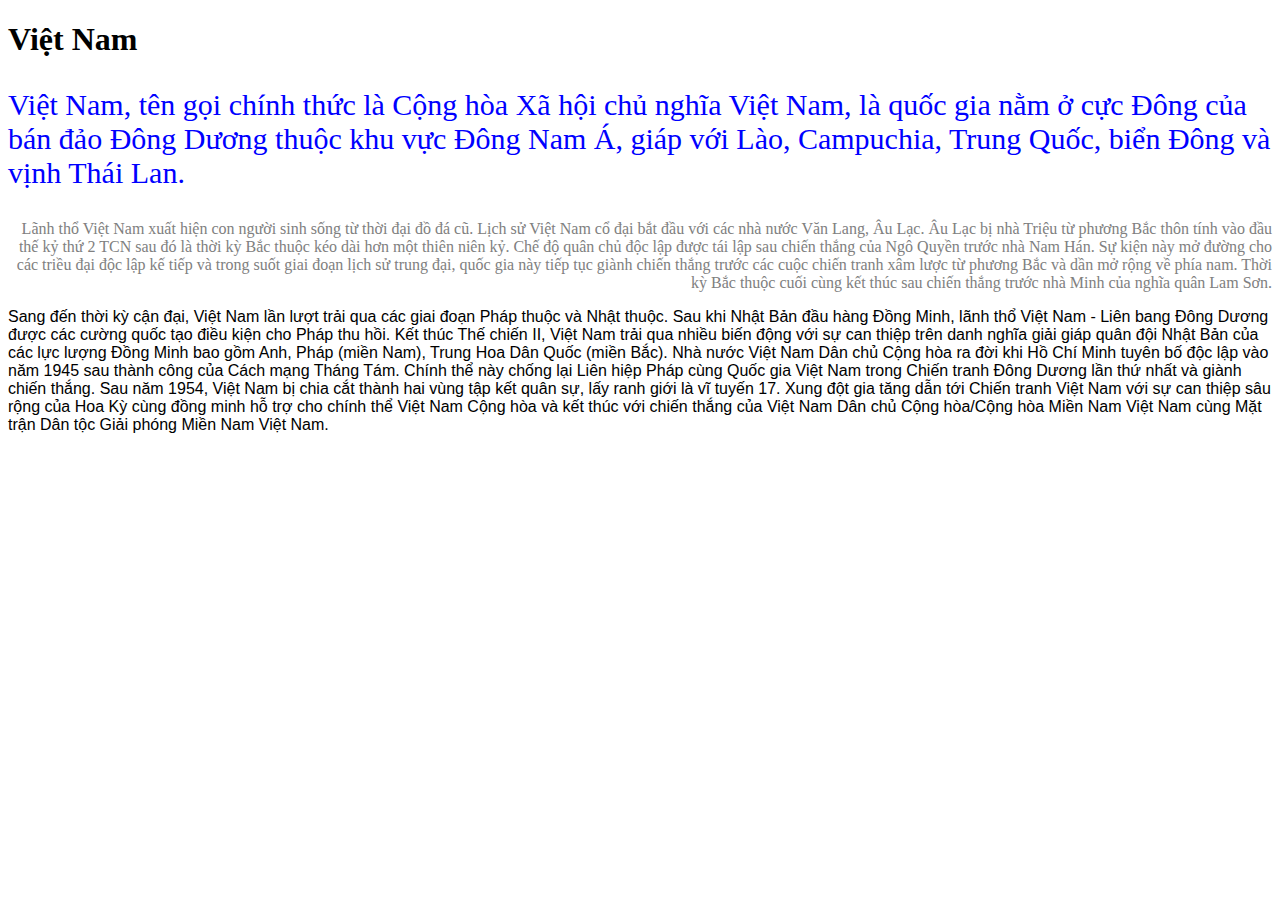
<file: src/CSS/DinhDangVanBanVoiCss/index.html>
<!DOCTYPE html>
<html lang="en">
<head>
    <meta charset="UTF-8">
    <title>Title</title>
    <link rel="stylesheet" href="index.css">
</head>
<body>
  <h1>Việt Nam</h1>
    <p id="element1">Việt Nam, tên gọi chính thức là Cộng hòa Xã hội chủ nghĩa Việt Nam, là quốc gia nằm ở cực Đông của bán đảo Đông Dương thuộc khu vực Đông Nam Á, giáp với Lào, Campuchia, Trung Quốc, biển Đông và vịnh Thái Lan.</p>
    <p id="element2">Lãnh thổ Việt Nam xuất hiện con người sinh sống từ thời đại đồ đá cũ. Lịch sử Việt Nam cổ đại bắt đầu với các nhà nước Văn Lang, Âu Lạc. Âu Lạc bị nhà Triệu từ phương Bắc thôn tính vào đầu thế kỷ thứ 2 TCN sau đó là thời kỳ Bắc thuộc kéo dài hơn một thiên niên kỷ. Chế độ quân chủ độc lập được tái lập sau chiến thắng của Ngô Quyền trước nhà Nam Hán. Sự kiện này mở đường cho các triều đại độc lập kế tiếp và trong suốt giai đoạn lịch sử trung đại, quốc gia này tiếp tục giành chiến thắng trước các cuộc chiến tranh xâm lược từ phương Bắc và dần mở rộng về phía nam. Thời kỳ Bắc thuộc cuối cùng kết thúc sau chiến thắng trước nhà Minh của nghĩa quân Lam Sơn.</p>
    <p id="element3">Sang đến thời kỳ cận đại, Việt Nam lần lượt trải qua các giai đoạn Pháp thuộc và Nhật thuộc. Sau khi Nhật Bản đầu hàng Đồng Minh, lãnh thổ Việt Nam - Liên bang Đông Dương được các cường quốc tạo điều kiện cho Pháp thu hồi. Kết thúc Thế chiến II, Việt Nam trải qua nhiều biến động với sự can thiệp trên danh nghĩa giải giáp quân đội Nhật Bản của các lực lượng Đồng Minh bao gồm Anh, Pháp (miền Nam), Trung Hoa Dân Quốc (miền Bắc). Nhà nước Việt Nam Dân chủ Cộng hòa ra đời khi Hồ Chí Minh tuyên bố độc lập vào năm 1945 sau thành công của Cách mạng Tháng Tám. Chính thể này chống lại Liên hiệp Pháp cùng Quốc gia Việt Nam trong Chiến tranh Đông Dương lần thứ nhất và giành chiến thắng. Sau năm 1954, Việt Nam bị chia cắt thành hai vùng tập kết quân sự, lấy ranh giới là vĩ tuyến 17. Xung đột gia tăng dẫn tới Chiến tranh Việt Nam với sự can thiệp sâu rộng của Hoa Kỳ cùng đồng minh hỗ trợ cho chính thể Việt Nam Cộng hòa và kết thúc với chiến thắng của Việt Nam Dân chủ Cộng hòa/Cộng hòa Miền Nam Việt Nam cùng Mặt trận Dân tộc Giải phóng Miền Nam Việt Nam.</p>
</body>
</html>
</file>
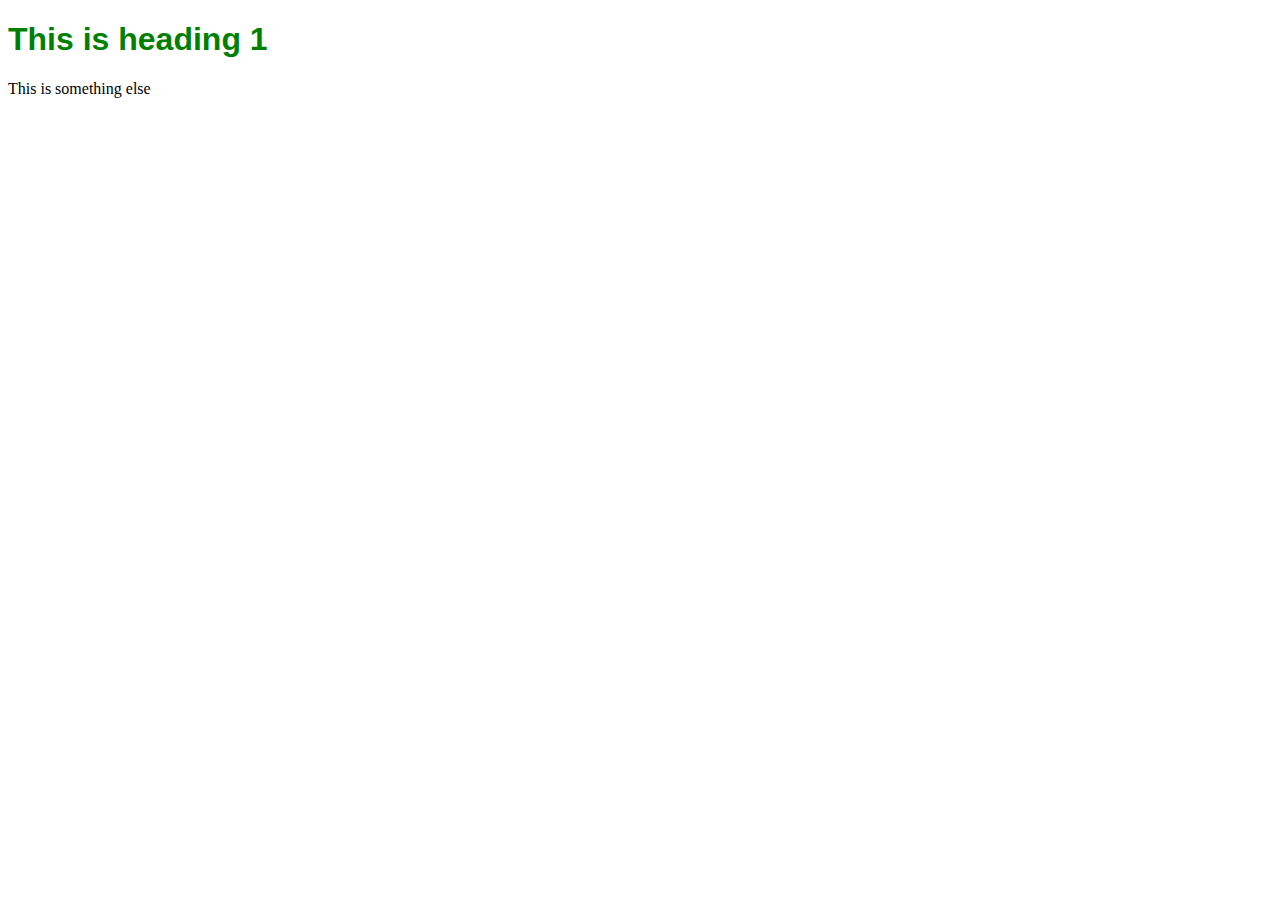
<file: src/CSS/NhungCSSVaoTrangHtml/index.html>
<!DOCTYPE html>
<html lang="en">
<head>
    <meta charset="UTF-8">
    <title>index</title>
    <style>
        h1{
            color: green;
        }
    </style>
    <link rel="stylesheet" href="Index.css">
</head>
<body>
<h1 style="color: green">This is heading 1</h1>
<p>This is something else</p>
</body>
</html>
</file>
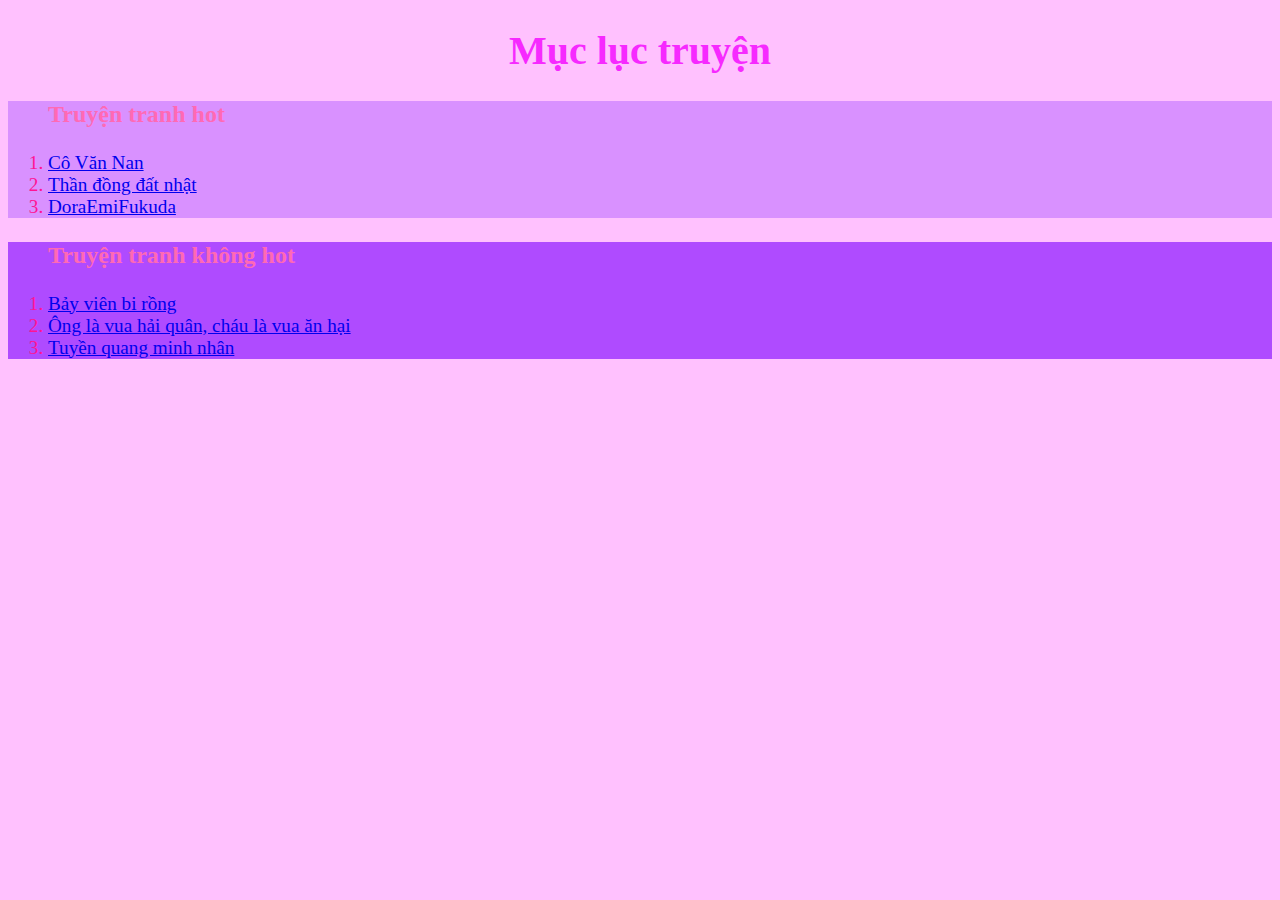
<file: src/CSS/TaoTrangDocTruyen/index.html>
<!DOCTYPE html>
<html lang="en">
<head>
    <meta charset="UTF-8">
    <title>Doc Truyen Tranh</title>
    <link rel="stylesheet" href="index.css">
</head>
<body>
<h1>Mục lục truyện</h1>
<div class="top">
    <ol>
        <h3> Truyện tranh hot</h3>
        <li><a href="https://nhattruyenvip.com/truyen-tranh/tham-tu-conan-46384">Cô Văn Nan</a></li>
        <li><a href="https://nhattruyenvip.com/truyen-tranh/than-dong-dat-viet-1108">Thần đồng đất nhật</a></li>
        <li><a href="https://nhattruyenvip.com/truyen-tranh/doraemon-5723"> DoraEmiFukuda</a></li>
    </ol>
</div>
<div class="not_top">
    <ol>
        <h3>Truyện tranh không hot</h3>
        <li><a href="https://nhattruyenvip.com/truyen-tranh/truy-tim-ngoc-rong-sieu-cap-9959"> Bảy viên bi rồng</a></li>
        <li><a href="https://nhattruyenvip.com/truyen-tranh/dao-hai-tac-9169"> Ông là vua hải quân, cháu là vua ăn hại</a> </li>
        <li><a href="https://nhattruyenvip.com/truyen-tranh/cuu-vi-ho-ly-mau-23583">Tuyền quang minh nhân</a> </li>
    </ol>
</div>
</body>
</html>
</file>
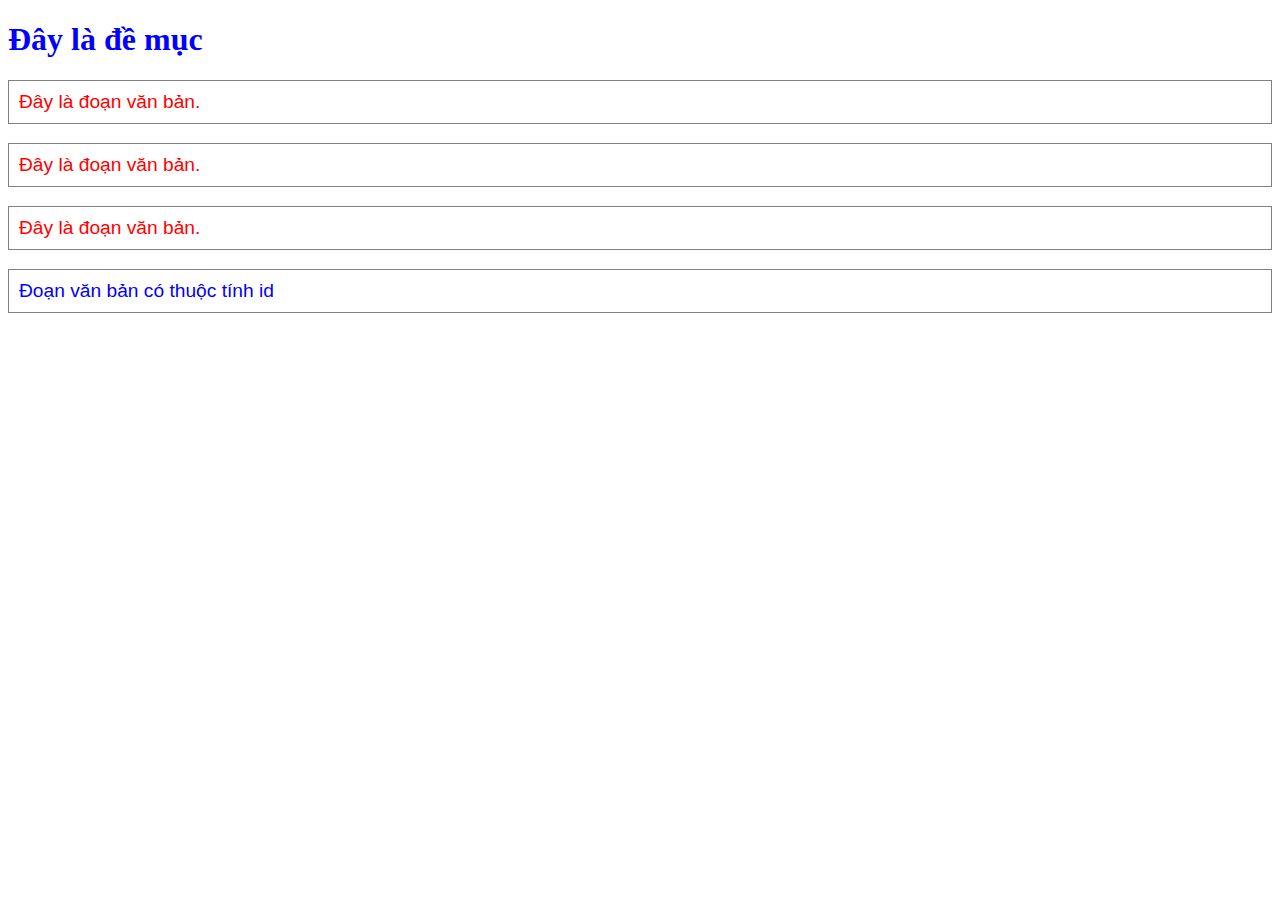
<file: src/CSS/ThucHanhSuDungCss/index.html>
<!DOCTYPE html>
<html lang="en">
<head>
    <meta charset="UTF-8">
    <title>Title</title>
    <style>
        h1{
            color: blue;
            font-family: Tahoma;
            font-size: 200%;
        }
        p{
            color: red;
            font-family: Arial;
            font-size: 120%;
            border:1px solid grey;
            padding: 10px;
        }
        #element1{
            color: blue;
        }
    </style>
</head>
<body>
<h1>Đây là đề mục</h1>
<p>Đây là đoạn văn bản.</p>
<p>Đây là đoạn văn bản.</p>
<p>Đây là đoạn văn bản.</p>
<p id="element1">Đoạn văn bản có thuộc tính id</p>
</body>
</html>
</file>
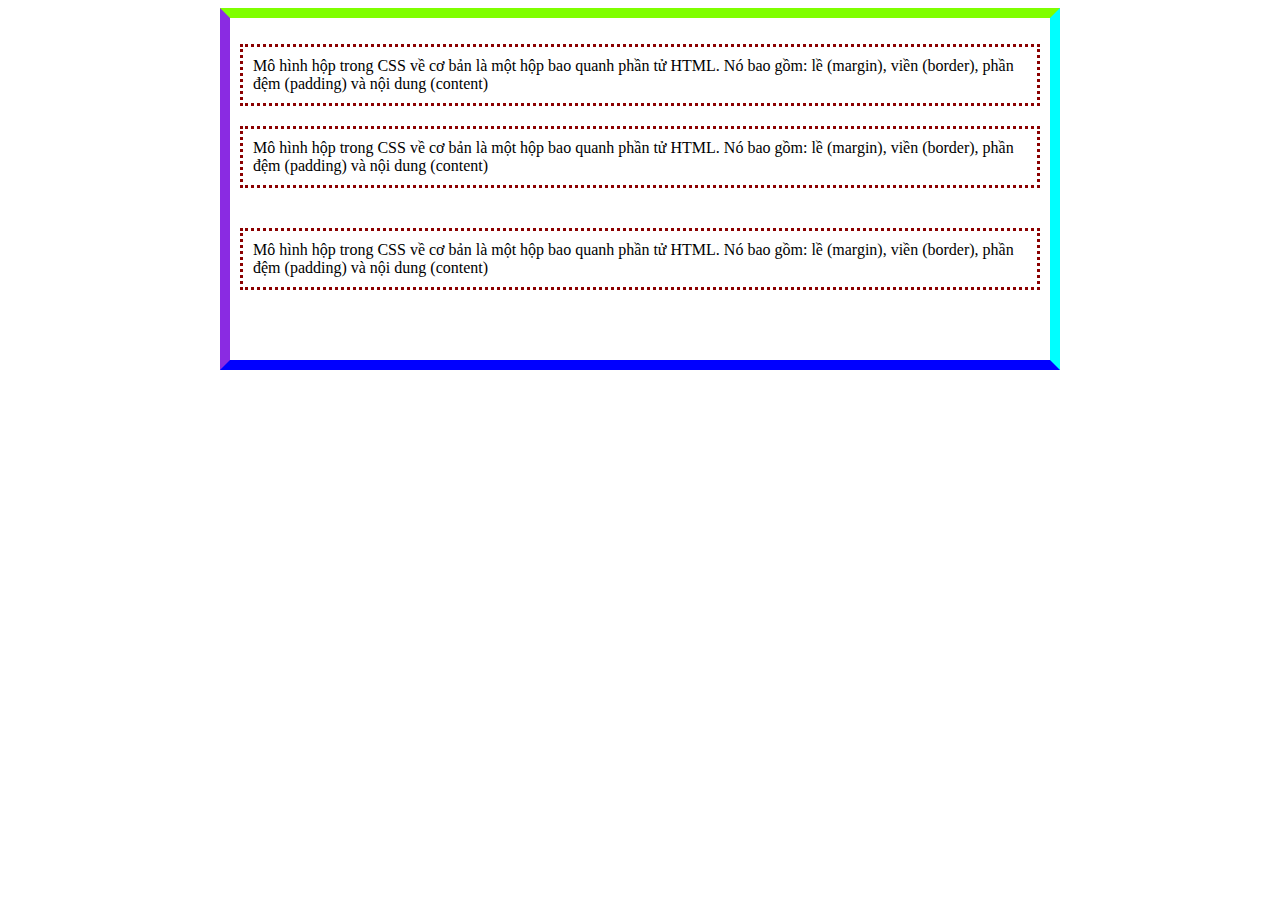
<file: src/CSSLayout/BoxModel/index.html>
<!DOCTYPE html>
<html lang="en">
<head>
    <meta charset="UTF-8">
    <title>Box Model</title>
    <link rel="stylesheet" href="index.css">
</head>
<body>
<div class="boxmodel">
    <p id="boxmodel1">Mô hình hộp trong CSS về cơ bản là một hộp bao quanh phần tử HTML.
        Nó bao gồm: lề (margin), viền (border), phần đệm (padding) và nội dung (content)</p>
    <p id="boxmodel2">Mô hình hộp trong CSS về cơ bản là một hộp bao quanh phần tử HTML.
        Nó bao gồm: lề (margin), viền (border), phần đệm (padding) và nội dung (content)</p>
    <p id="boxmodel3">Mô hình hộp trong CSS về cơ bản là một hộp bao quanh phần tử HTML.
        Nó bao gồm: lề (margin), viền (border), phần đệm (padding) và nội dung (content)</p>
</div>
</body>
</html>
</file>
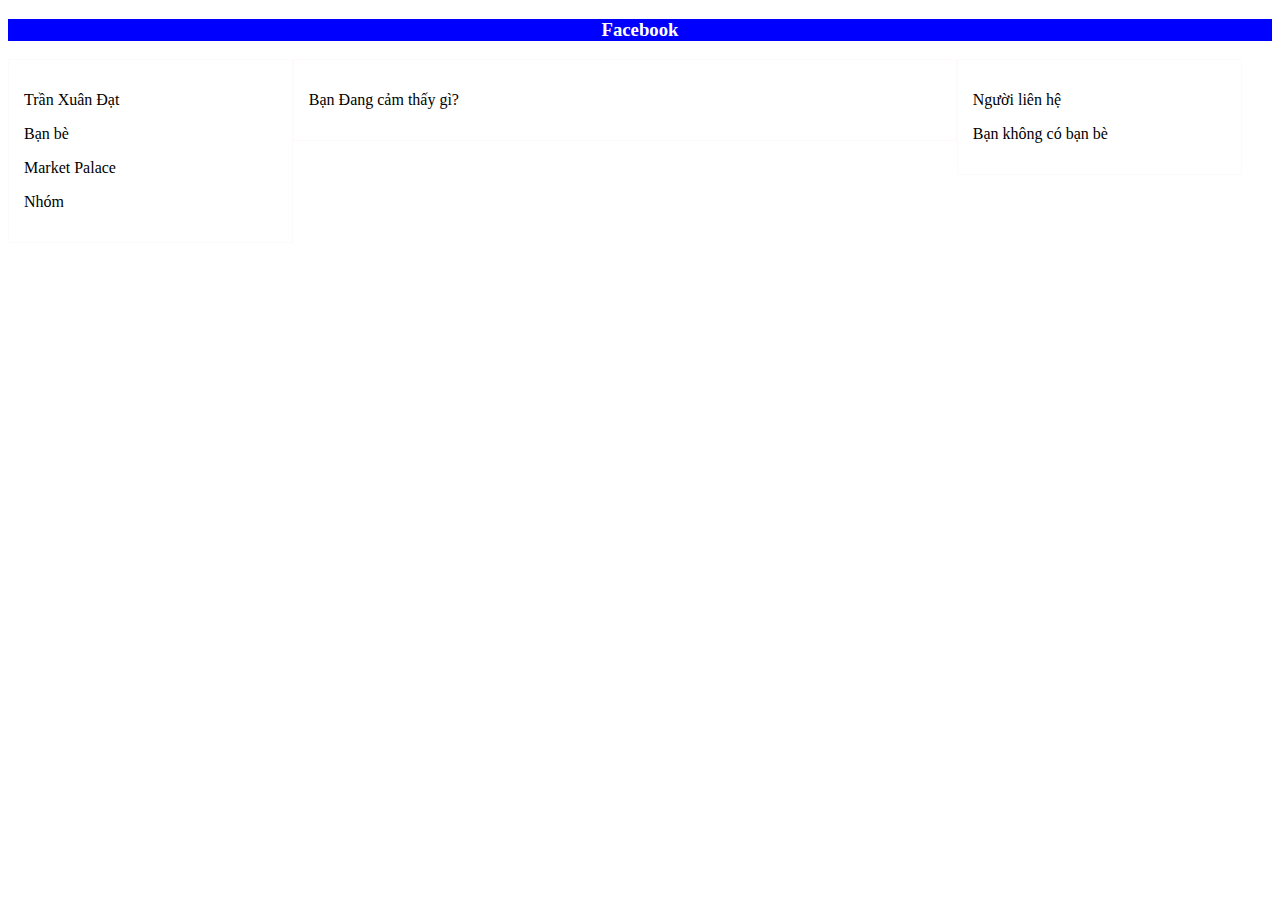
<file: src/CSSLayout/TaoGiaoDienFacebook/index.html>
<!DOCTYPE html>
<html lang="en">
<head>
    <meta charset="UTF-8">
    <title>Giao diện facebook</title>
    <link rel="stylesheet" href="index.css">
</head>
<body>
<header id="header">
    <div>
        <h3> Facebook </h3>
    </div>
</header>
<body id="body">
<div class="rơ">
    <div class="col-1">
        <p>Trần Xuân Đạt</p>
        <p>Bạn bè</p>
        <p>Market Palace</p>
        <p>Nhóm</p>
    </div>
    <div class="col-2">
        <p>Bạn Đang cảm thấy gì?</p>
    </div>
    <div class="col-3">
        <p> Người liên hệ</p>
        <p>Bạn không có bạn bè</p>
    </div>
</div>

</body>

</body>
</html>
</file>
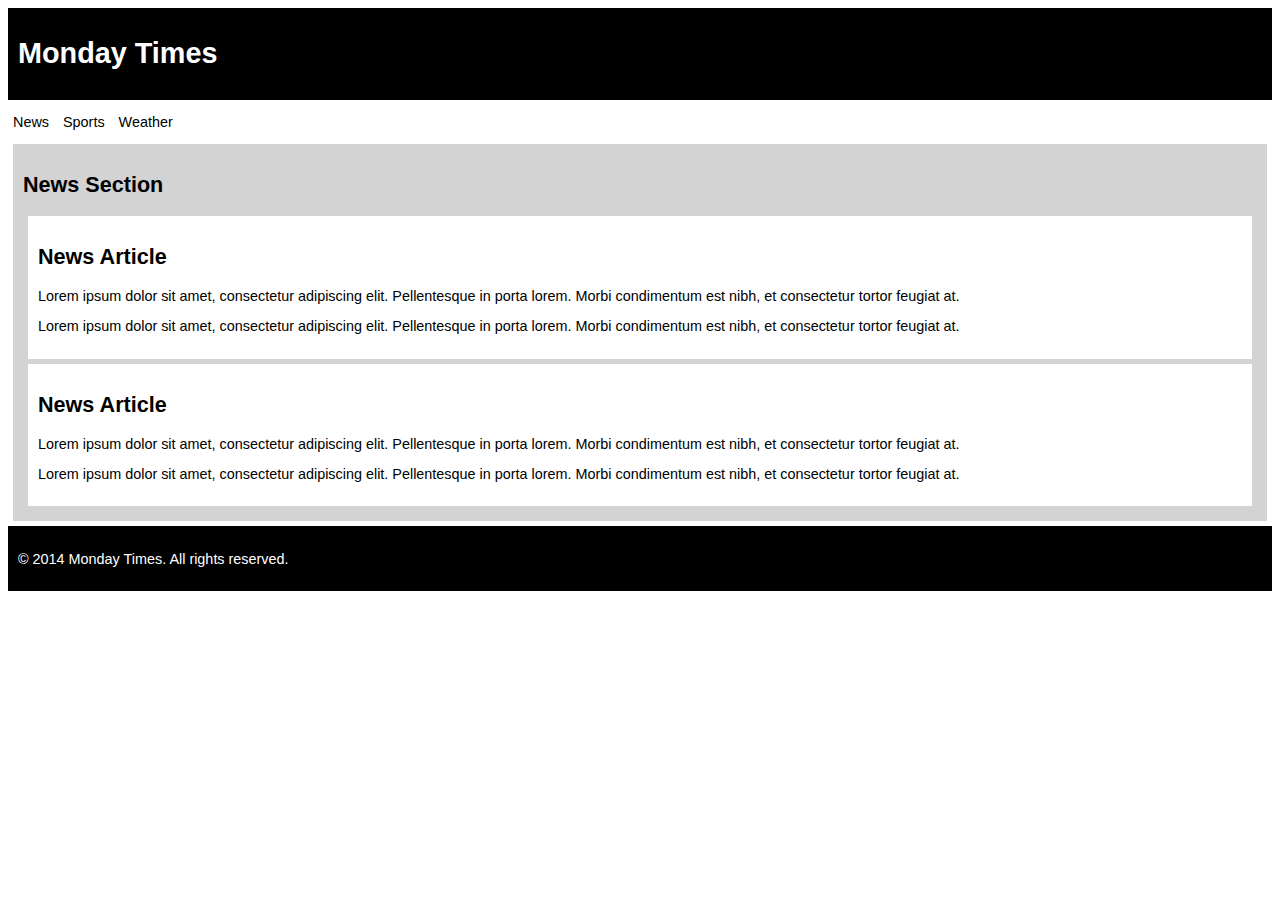
<file: src/CSSLayout/TaoLayout/index.html>
<!DOCTYPE html>
<html lang="en">
<head>
    <meta charset="UTF-8">
    <title>Title</title>
    <link rel="stylesheet" href="index.css">
</head>
<body>
<header>
    <h1>Monday Times</h1>
</header>

<nav>
    <ul>
        <li>News</li>
        <li>Sports</li>
        <li>Weather</li>
    </ul>
</nav>

<section>
    <h2>News Section</h2>
    <article>
        <h2>News Article</h2>
        <p>Lorem ipsum dolor sit amet, consectetur adipiscing elit. Pellentesque in porta lorem. Morbi condimentum est nibh, et consectetur tortor feugiat at.</p>
        <p>Lorem ipsum dolor sit amet, consectetur adipiscing elit. Pellentesque in porta lorem. Morbi condimentum est nibh, et consectetur tortor feugiat at.</p>
    </article>
    <article>
        <h2>News Article</h2>
        <p>Lorem ipsum dolor sit amet, consectetur adipiscing elit. Pellentesque in porta lorem. Morbi condimentum est nibh, et consectetur tortor feugiat at.</p>
        <p>Lorem ipsum dolor sit amet, consectetur adipiscing elit. Pellentesque in porta lorem. Morbi condimentum est nibh, et consectetur tortor feugiat at.</p>
    </article>
</section>

<footer>
    <p>&copy; 2014 Monday Times. All rights reserved.</p>
</footer>
</body>
</html>
</file>
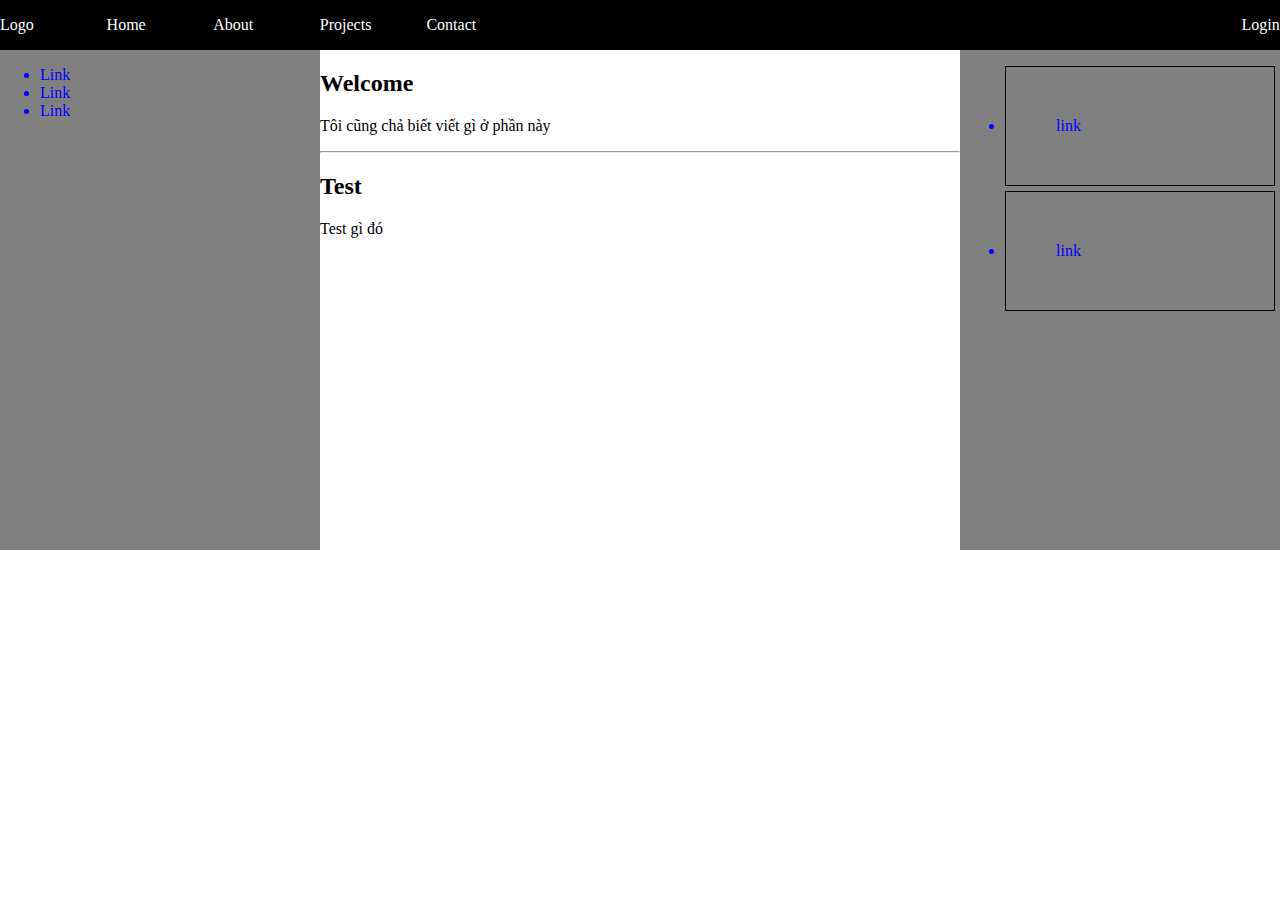
<file: src/CSSLayout/TaoLayoutVoiRWD/index.html>
<!DOCTYPE html>
<html lang="en">
<head>
    <meta charset="UTF-8">
    <title>Logo</title>
    <link rel="stylesheet" href="index.css">
</head>
<body>
<div class="wrapper">
    <div class="row" style="background: black;height: 50px;color: white">
        <div class="col-1">
            <p>Logo</p>
        </div>
        <div class="col-1">
            <p>Home</p>
        </div>
        <div class="col-1">
            <p>About</p>
        </div>
        <div class="col-1">
            <p>Projects</p>
        </div>
        <div class="col-1">
            <p>Contact</p>
        </div>
        <div class="col-7">
            <p>Login</p>
        </div>
    </div>
    <div class="row">
        <div class="col-3">
            <ul>
                <li>Link</li>
                <li>Link</li>
                <li>Link</li>
            </ul>
        </div>
        <div class="col-6">
            <h2>Welcome</h2>
            <p>Tôi cũng chả biết viết gì ở phần này</p>
            <hr>
            <h2>Test</h2>
            <p>Test gì đó</p>
        </div>
        <div class="col-3">
            <ul>
                <li class="box">link</li>
                <li class="box">link</li>
            </ul>
        </div>
    </div>
</div>
</body>
</html>
</file>
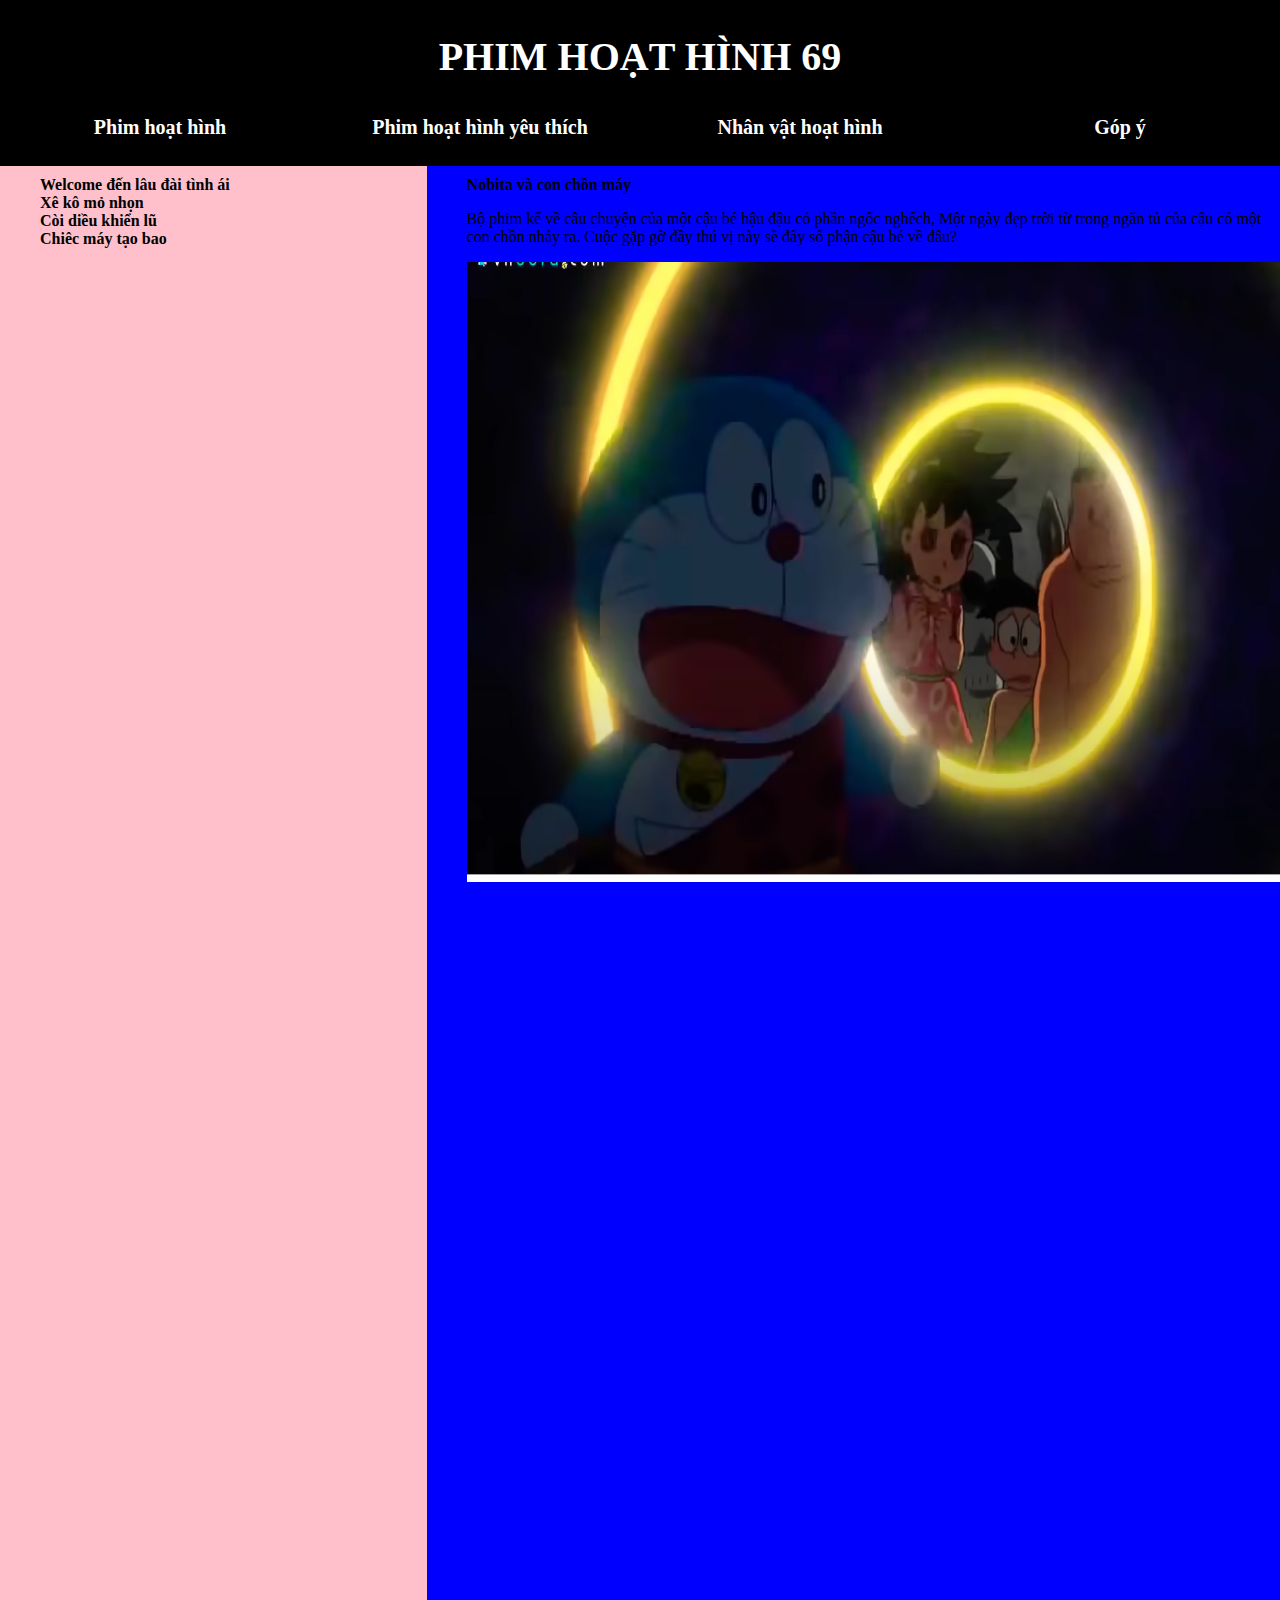
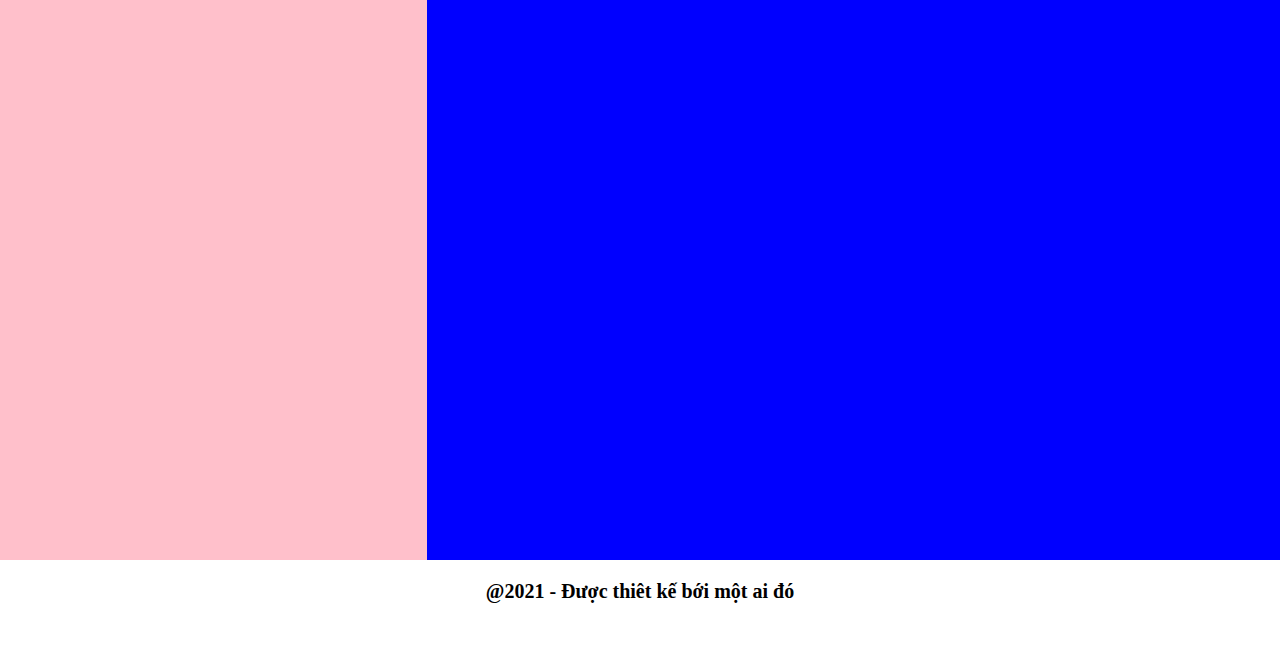
<file: src/CSSLayout/TrangWebXemPhim/index.html>
<!DOCTYPE html>
<html lang="en">
<head>
    <meta charset="UTF-8">
    <title>Anime69</title>
    <link rel="stylesheet" href="index.css">
</head>
<body>
<header>
    <div>
        <h2 class="logo">PHIM HOẠT HÌNH 69</h2>
    </div>
    <div class="row"
         style="font-size:20px;font-weight: bolder;background: black;color: white;height: 50px;text-align:center">
        <div class="col-3">
            <a>Phim hoạt hình</a>
        </div>
        <div class="col-3">
            <a>Phim hoạt hình yêu thích</a>
        </div>
        <div class="col-3">
            <a>Nhân vật hoạt hình</a>
        </div>
        <div class="col-3">
            <a>Góp ý</a>
        </div>
    </div>
</header>
<div id="main" style="margin-top: 160px">
    <div class="row" style="height: 2000px">
        <div class="col-4" style="background: pink;height: 2000px;font-weight: bolder">
            <ul>
                <li><a>Welcome đến lâu đài tình ái</a></li>
                <li><a>Xê kô mỏ nhọn</a></Ma></li>
                <li><a>Còi diều khiển lũ</a></li>
                <li><a>Chiêc máy tạo bao</a></li>
            </ul>
        </div>
        <div class="col-8" style="background: blue;height: 2000px">
            <ul>
                <li><p style="font-weight: bolder">Nobita và con chồn máy</p></li>
                <li><p>Bộ phim kể về câu chuyện của một cậu bé hậu đậu có phần ngốc nghếch, Một ngày đẹp trời từ trong
                    ngăn tủ
                    của cậu có một con chồn nhảy ra. Cuộc gặp gỡ đầy thú vị này sẽ đẩy số phận cậu bé về đâu?</p></li>
                <li><a class="link" href="https://www.youtube.com/watch?v=Cm65S3How94;"><img src="img/Doraemonpng.png"
                                                                                             width="900" height="620"
                                                                                             style="background: blue"></a>
                </li>
            </ul>
        </div>
    </div>
</div>
<footer>
    <div>
        <p class="watermark">@2021 - Được thiêt kế bới một ai đó</p>
    </div>
</footer>
</body>
</html>
</file>
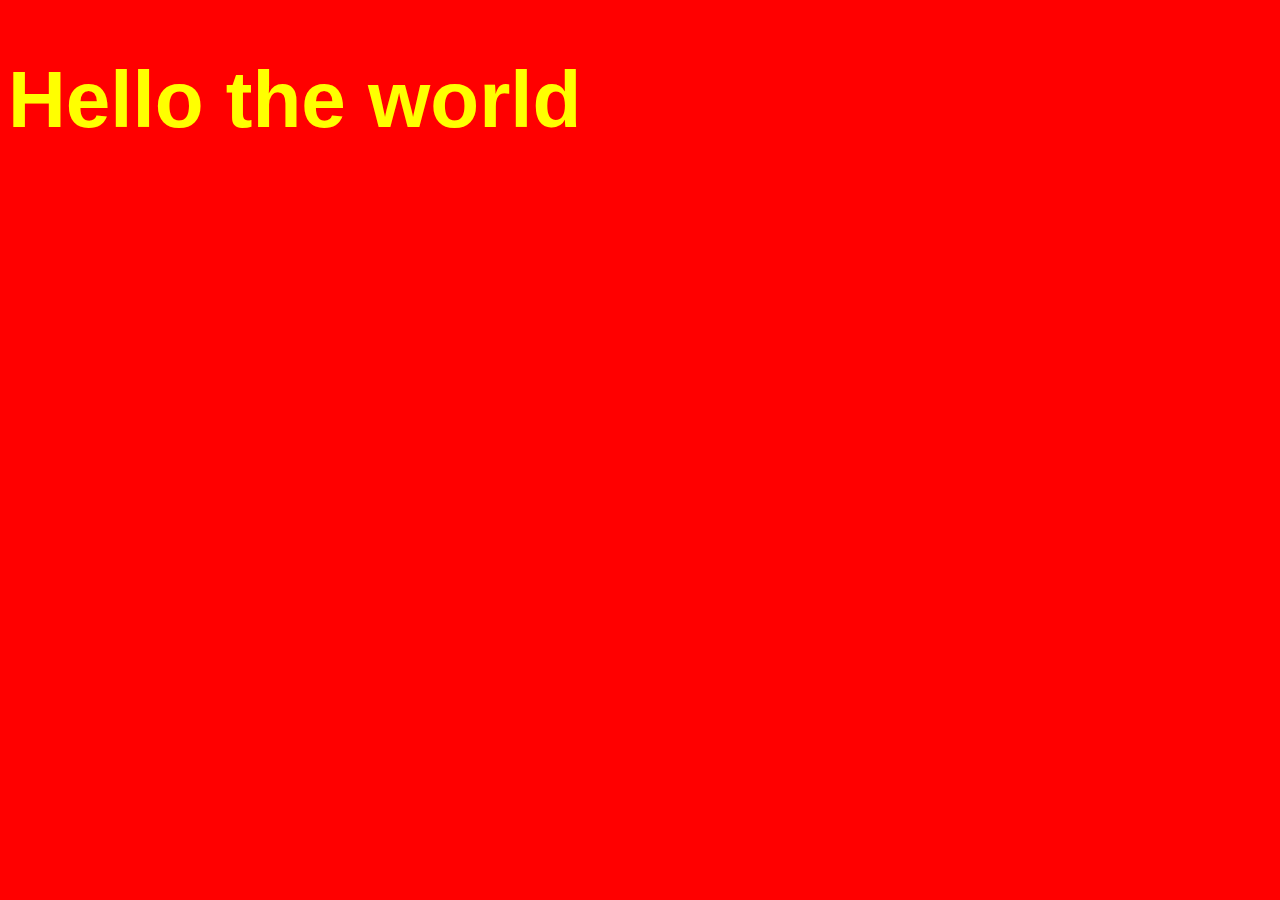
<file: src/Demo.html>
<!DOCTYPE html>
<html lang="en">
<head>
    <meta charset="UTF-8">
    <title>Hello the world</title>
    <link rel="stylesheet" href="Demo.css">
</head>
<body>
    <h1> Hello the world </h1>
</body>
</html>
</file>
<file: src/CSS/DinhDangVanBanVoiCss/index.css>
h1{
    font-weight: bolder;
}

#element1{
    color: blue;
    font-size: 30px;
}

#element2{
    text-align: right;
    color: gray;
}

#element3{
    color: black;
    font-family: "Arial";
}
</file>
<file: src/CSS/NhungCSSVaoTrangHtml/Index.css>
h1{
    color: green;
    font-family: Arial;
}
</file>
<file: src/CSS/TaoTrangDocTruyen/index.css>
h1{
    color: #f629ff;
    font-weight: bolder;
    text-align: center;
    font-size: 250%;
}

h3{
    color: hotpink;
    font-size: 150%;
}

li{
    color: deeppink;
    font-size: 120%;
    counter-increment: inherit;
}


body{
    background-color: #ffc1fe;
}

.top{
    background-color: #d991ff;
}

.not_top{
    background-color: #af4bff;
}
</file>
<file: src/CSSLayout/BoxModel/index.css>
.boxmodel{
    margin: 0 auto;
    width: 800px;
    border: 10px;
    padding: 10px;
    border-color: chartreuse aqua blue blueviolet;
    border-style: solid;
}

.boxmodel p{
    border: 3px dotted darkred;
    padding: 10px;
}

#boxmodel1{
    margin-bottom: 20px;
}
#boxmodel2{
    margin-bottom: 40px;
}
#boxmodel3{
    margin-bottom: 60px;
}
</file>
<file: src/CSSLayout/TaoGiaoDienFacebook/index.css>
#header{
    text-align: center;
    background-color: blue;
    color: white;
}
body{
    font-family: "Times New Roman";
}

.col-1 {width: 20%;}
.col-2 {width: 50%;}
.col-3 {width: 20%;}

[class*="col-"] {
    float: left;
    padding: 15px;
    border: 1px solid snow;
    text-align: left;
}

.row::after {
    content: "";
    clear: both;
    display: table;
}
</file>
<file: src/CSSLayout/TaoLayout/index.css>
body {
    font-family: Verdana,sans-serif;
    font-size: 0.9em;
}

header, footer {
    padding: 10px;
    color: white;
    background-color: black;
}

section {
    margin: 5px;
    padding: 10px;
    background-color: lightgrey;
}

article {
    margin: 5px;
    padding: 10px;
    background-color: white;
}

nav ul {
    padding: 0;
}

nav ul li {
    display: inline;
    margin: 5px;
}
</file>
<file: src/CSSLayout/TaoLayoutVoiRWD/index.css>
body{
    font-family: "Times New Roman";
    margin: 0;
    padding: 0;
    height: 100%;
}

/* For desktop: */
.col-1 {width: 8.33%; float: left;}
.col-2 {width: 16.66%; float: left;}
.col-3 {width: 25%; float: left;color: blue;background:gray;height: 500px}
.col-4 {width: 33.33%; float: left;}
.col-5 {width: 41.66%; float: left;}
.col-6 {width: 50%; float: left;}
.col-7 {width: 58.33%; float: left; text-align: right}
.col-8 {width: 66.66%; float: left;}
.col-9 {width: 75%; float: left;}
.col-10 {width: 83.33%; float: left;}
.col-11 {width: 91.66%; float: left;}
.col-12 {width: 100%; float: left;}

@media only screen and (max-width: 768px) {
    /* For mobile phones: */
    [class*="col-"] {
        width: 100%;
    }
}

.box{
    border: 1px black solid;
    padding: 50px;
    margin: 5px;
}
</file>
<file: src/CSSLayout/TrangWebXemPhim/index.css>
body{
    margin: 0;
    padding: 0;
    font-family: "Times New Roman";
}

[class*="col-"] {
    width: 100%;
}
@media only screen and (min-width: 600px) {
    /* For tablets: */
    .col-m-1 {width: 8.33%;}
    .col-m-2 {width: 16.66%;}
    .col-m-3 {width: 25%;float: left}
    .col-m-4 {width: 33.33%;float: left}
    .col-m-5 {width: 41.66%;}
    .col-m-6 {width: 50%;}
    .col-m-7 {width: 58.33%;}
    .col-m-8 {width: 66.66%;float: left}
    .col-m-9 {width: 75%;}
    .col-m-10 {width: 83.33%;}
    .col-m-11 {width: 91.66%;}
    .col-m-12 {width: 100%;}
}
@media only screen and (min-width: 768px) {
    /* For desktop: */
    .col-1 {width: 8.33%;}
    .col-2 {width: 16.66%;}
    .col-3 {width: 25%;float: left}
    .col-4 {width: 33.33%;float: left}
    .col-5 {width: 41.66%;}
    .col-6 {width: 50%;}
    .col-7 {width: 58.33%;}
    .col-8 {width: 66.66%;float: left}
    .col-9 {width: 75%;}
    .col-10 {width: 83.33%;}
    .col-11 {width: 91.66%;}
    .col-12 {width: 100%;}
}

.logo{
    text-align: center;
    font-size: 40px;
    height: 50px;
}

header{
    background: black;
    color: white;
}

.watermark{
    clear: both;text-align: center;
    font-size: 20px;
    font-weight: bolder;
    height: 50px;
}

ul{
    list-style: none;
}

.link{
    text-decoration: none
}

header{
    position: fixed;
    width: 100%;
    overflow: hidden;
    top:0;
}
</file>
<file: src/Demo.css>
body{
    background-color: red;
}

h1 {
    color: yellow;
    font-size: 80px;
    font-family: Arial;
}
</file>
